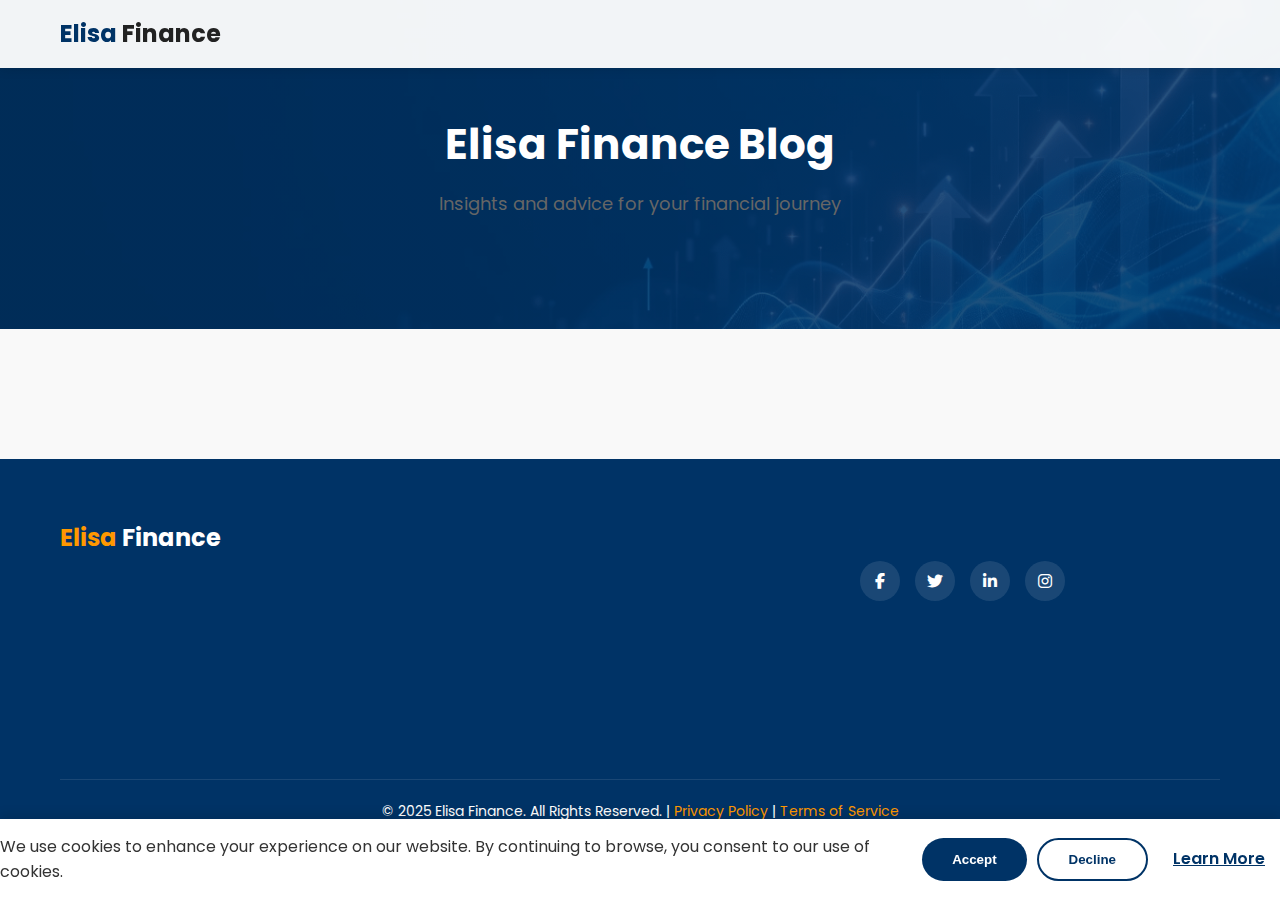
<file: Finance/blog.html>
<!DOCTYPE html>
<html lang="en">
<head>
    <meta charset="UTF-8">
    <meta name="viewport" content="width=device-width, initial-scale=1.0">
    <meta name="description" content="Explore financial insights, investment strategies, and expert advice on the Elisa Finance blog.">
    <meta name="keywords" content="financial blog, investment tips, retirement advice, wealth management blog, financial planning">
    <meta name="author" content="Elisa Finance">
    <meta name="robots" content="index, follow">
    <meta property="og:title" content="Financial Insights Blog - Elisa Finance">
    <meta property="og:description" content="Expert financial articles, tips and strategies to help you make informed financial decisions.">
    <meta property="og:type" content="website">
    <meta property="og:url" content="https://elisafinance.com/blog.html">
    <meta property="og:image" content="./assets/images/digital-analytics.jpg">
    <title>Financial Insights Blog - Elisa Finance</title>
    <link rel="stylesheet" href="./assets/css/styles.css">
    <link rel="stylesheet" href="./assets/css/blog-styles.css">
    <style>
        /* Fix for blog posts and hero section */
        .blog-post {
            display: block !important;
            opacity: 1 !important;
            visibility: visible !important;
        }
        .section-header h1, .section-header p {
            opacity: 1 !important;
            visibility: visible !important;
        }
        .blog-header {
            padding: 120px 0 60px;
        }
        .blog-content {
            padding-top: 40px;
        }
        .blog-grid {
            display: grid;
            grid-template-columns: repeat(auto-fill, minmax(300px, 1fr));
            gap: 30px;
        }
    </style>
    <link rel="preconnect" href="https://fonts.googleapis.com">
    <link rel="preconnect" href="https://fonts.gstatic.com" crossorigin>
    <link href="https://fonts.googleapis.com/css2?family=Poppins:wght@300;400;500;600;700&display=swap" rel="stylesheet">
    <link rel="stylesheet" href="https://cdnjs.cloudflare.com/ajax/libs/font-awesome/6.4.0/css/all.min.css">
    <link rel="canonical" href="https://elisafinance.com/blog.html">
</head>
<body>
    <!-- Navigation Bar -->
    <nav class="navbar">
        <div class="container">
            <div class="logo">
                <a href="./index.html#home"><span class="highlight">Elisa</span> Finance</a>
            </div>
            <div class="menu-toggle">
                <i class="fas fa-bars"></i>
            </div>
            <ul class="nav-menu">
                <li><a href="./index.html#home">Home</a></li>
                <li><a href="./index.html#services">Services</a></li>
                <li><a href="./index.html#about">About</a></li>
                <li><a href="./index.html#contact">Contact</a></li>
                <li><a href="./blog.html" class="active">Blog</a></li>
            </ul>
        </div>
    </nav>

    <!-- Blog Header -->
    <section class="blog-header">
        <div class="container">
            <div class="section-header">
                <h1>Elisa Finance Blog</h1>
                <p>Insights and advice for your financial journey</p>
            </div>
        </div>
    </section>

    <!-- Blog Content -->
    <section class="blog-content">
        <div class="container">
            <div class="blog-grid" id="blogGrid">
                
            </div>
        </div>
    </section>

    <!-- Footer -->
    <footer class="footer">
        <div class="container">
            <div class="footer-content">
                <div class="footer-logo">
                    <a href="./index.html#home"><span class="highlight">Elisa</span> Finance</a>
                    <p>Your trusted partner for financial success</p>
                </div>
                <div class="footer-links">
                    <h3>Quick Links</h3>
                    <ul>
                        <li><a href="./index.html#home">Home</a></li>
                        <li><a href="./index.html#services">Services</a></li>
                        <li><a href="./index.html#about">About Us</a></li>
                        <li><a href="./index.html#contact">Contact</a></li>
                        <li><a href="./blog.html">Blog</a></li>
                    </ul>
                </div>
                <div class="footer-social">
                    <h3>Connect With Us</h3>
                    <div class="social-icons">
                        <a href="https://www.facebook.com/elisafinance" target="_blank" aria-label="Facebook"><i class="fab fa-facebook-f"></i></a>
                        <a href="https://www.twitter.com/elisafinance" target="_blank" aria-label="Twitter"><i class="fab fa-twitter"></i></a>
                        <a href="https://www.linkedin.com/company/elisafinance" target="_blank" aria-label="LinkedIn"><i class="fab fa-linkedin-in"></i></a>
                        <a href="https://www.instagram.com/elisafinance" target="_blank" aria-label="Instagram"><i class="fab fa-instagram"></i></a>
                    </div>
                </div>
            </div>
            <div class="footer-bottom">
                <p>&copy; 2025 Elisa Finance. All Rights Reserved. | <a href="./privacy-policy.html">Privacy Policy</a> | <a href="./terms-of-service.html">Terms of Service</a></p>
            </div>
        </div>
    </footer>

    <!-- Cookie Consent Banner -->
    <div class="cookie-banner" id="cookieBanner">
        <div class="cookie-content">
            <p>We use cookies to enhance your experience on our website. By continuing to browse, you consent to our use of cookies.</p>
            <div class="cookie-buttons">
                <button id="acceptCookies" class="btn btn-primary">Accept</button>
                <button id="declineCookies" class="btn btn-secondary">Decline</button>
                <a href="./privacy-policy.html#cookies" class="btn btn-text">Learn More</a>
            </div>
        </div>
    </div>

    <script src="./assets/js/main.js"></script>
    <script src="./assets/js/blog-animations.js"></script>
    <script>
        // Add animation to blog posts
        document.addEventListener('DOMContentLoaded', function() {
            // Make sure blog posts are visible
            const blogPosts = document.querySelectorAll('.blog-post');
            
            // Force display of blog posts
            blogPosts.forEach(post => {
                post.style.display = 'block';
                post.style.opacity = '1';
            });
            
            // Add staggered animation to blog posts
            blogPosts.forEach((post, index) => {
                setTimeout(() => {
                    post.classList.add('animate-in');
                }, 100 * index);
            });
            
            // Add hover effects
            blogPosts.forEach(post => {
                post.addEventListener('mouseenter', function() {
                    this.style.transform = 'translateY(-10px)';
                    this.style.boxShadow = '0 15px 30px rgba(0, 0, 0, 0.15)';
                });
                
                post.addEventListener('mouseleave', function() {
                    this.style.transform = 'translateY(-5px)';
                    this.style.boxShadow = '0 10px 20px rgba(0, 0, 0, 0.1)';
                });
            });
            
            // Make sure section header text is visible
            const sectionHeader = document.querySelector('.section-header');
            if (sectionHeader) {
                sectionHeader.style.opacity = '1';
                const headerElements = sectionHeader.querySelectorAll('h1, p');
                headerElements.forEach(el => {
                    el.style.opacity = '1';
                });
            }
        });
    </script>
</body>
</html>
</file>
<file: Finance/assets/css/styles.css>
/* Base Styles */
:root {
    --primary-color: #003366;
    --secondary-color: #ff9800;
    --accent-color: #e6f2ff;
    --text-color: #333;
    --light-text: #fff;
    --dark-text: #222;
    --light-bg: #f9f9f9;
    --border-color: #ddd;
    --success-color: #4CAF50;
    --error-color: #f44336;
    --shadow: 0 4px 6px rgba(0, 0, 0, 0.1);
}

* {
    margin: 0;
    padding: 0;
    box-sizing: border-box;
}

html {
    scroll-behavior: smooth;
}

body {
    font-family: 'Poppins', sans-serif;
    line-height: 1.6;
    color: var(--text-color);
    background-color: #fff;
}

.container {
    width: 100%;
    max-width: 1200px;
    margin: 0 auto;
    padding: 0 20px;
}

section {
    padding: 80px 0;
}

h1, h2, h3, h4, h5, h6 {
    font-weight: 700;
    line-height: 1.2;
    margin-bottom: 15px;
}

p {
    margin-bottom: 15px;
}

a {
    text-decoration: none;
    color: var(--primary-color);
    transition: all 0.3s ease;
}

ul {
    list-style: none;
}

img {
    max-width: 100%;
    height: auto;
}

.btn {
    display: inline-block;
    padding: 12px 30px;
    border-radius: 30px;
    font-weight: 600;
    text-align: center;
    cursor: pointer;
    transition: all 0.3s ease;
    border: none;
}

.btn-primary {
    background-color: var(--primary-color);
    color: var(--light-text);
}

.btn-primary:hover {
    background-color: #002244;
    transform: translateY(-2px);
    box-shadow: var(--shadow);
}

.btn-secondary {
    background-color: transparent;
    color: var(--primary-color);
    border: 2px solid var(--primary-color);
}

.btn-secondary:hover {
    background-color: var(--primary-color);
    color: var(--light-text);
    transform: translateY(-2px);
}

.btn-text {
    background: none;
    color: var(--primary-color);
    padding: 8px 15px;
    text-decoration: underline;
}

.section-header {
    text-align: center;
    margin-bottom: 50px;
}

.section-header h2 {
    font-size: 36px;
    color: var(--primary-color);
    position: relative;
    display: inline-block;
}

.section-header h2:after {
    content: '';
    position: absolute;
    width: 60px;
    height: 3px;
    background-color: var(--secondary-color);
    bottom: -10px;
    left: 50%;
    transform: translateX(-50%);
}

/* Policy Page Styles */
.policy-content {
    padding: 60px 0;
    background: var(--light-bg);
}

.policy-section {
    background: #fff;
    border-radius: 8px;
    padding: 30px;
    margin-bottom: 30px;
    box-shadow: 0 2px 15px rgba(0, 0, 0, 0.1);
    border-left: 4px solid var(--primary-color);
}

.policy-section h2 {
    color: var(--primary-color);
    font-size: 28px;
    margin-bottom: 20px;
}

.policy-section p {
    line-height: 1.8;
    color: #444;
    margin-bottom: 15px;
}

.policy-section ul {
    margin: 20px 0;
    padding-left: 30px;
}

.policy-section li {
    margin-bottom: 10px;
    position: relative;
}

.policy-section li:before {
    content: '•';
    color: var(--secondary-color);
    font-size: 18px;
    position: absolute;
    left: -20px;
}

@media (max-width: 768px) {
    .policy-section {
        padding: 20px;
        margin-bottom: 20px;
    }
    .policy-section h2 {
        font-size: 24px;
    }
}

.section-header p {
    color: #666;
    font-size: 18px;
    max-width: 700px;
    margin: 20px auto 0;
}

/* Navigation Bar */
.navbar {
    position: fixed;
    top: 0;
    left: 0;
    width: 100%;
    background-color: rgba(255, 255, 255, 0.95);
    box-shadow: 0 2px 10px rgba(0, 0, 0, 0.1);
    z-index: 1000;
    transition: all 0.3s ease;
}

.navbar .container {
    display: flex;
    justify-content: space-between;
    align-items: center;
    padding: 15px 20px;
}

.logo a {
    font-size: 24px;
    font-weight: 700;
    color: var(--dark-text);
}

.logo .highlight {
    color: var(--primary-color);
}

.nav-menu {
    display: flex;
}

.nav-menu li {
    margin-left: 30px;
}

.nav-menu a {
    color: var(--dark-text);
    font-weight: 500;
    position: relative;
}

.nav-menu a:hover, .nav-menu a.active {
    color: var(--primary-color);
}

.nav-menu a.active:after {
    content: '';
    position: absolute;
    width: 100%;
    height: 2px;
    background-color: var(--primary-color);
    bottom: -5px;
    left: 0;
}

.menu-toggle {
    display: none;
    font-size: 24px;
    cursor: pointer;
}

/* Hero Section */
.hero {
    height: 100vh;
    background: linear-gradient(rgba(0, 51, 102, 0.8), rgba(0, 51, 102, 0.8)), url('../images/team-professionals.png');
    background-size: cover;
    background-position: center;
    display: flex;
    align-items: center;
    text-align: center;
    color: var(--light-text);
    padding-top: 80px;
    position: relative;
    overflow: hidden;
}

@keyframes fadeInUp {
    from {
        opacity: 0;
        transform: translateY(30px);
        visibility: hidden;
    }
    to {
        opacity: 1;
        transform: translateY(0);
        visibility: visible;
    }
}

.hero-content h1 {
    animation: fadeInUp 1s ease-out 0.2s forwards;
    opacity: 0;
    transition: transform 0.3s ease, color 0.3s ease, text-shadow 0.3s ease;
}

.hero-content h1:hover {
    transform: scale(1.05);
    color: var(--secondary-color);
    text-shadow: 0 0 10px rgba(255, 255, 255, 0.5);
}

.hero-content p {
    animation: fadeInUp 1s ease-out 0.4s forwards;
    opacity: 0;
    transition: transform 0.3s ease, color 0.3s ease;
}

.hero-content p:hover {
    transform: translateY(-5px);
    color: var(--secondary-color);
}

.hero-content .btn {
    animation: fadeInUp 1s ease-out 0.6s forwards;
    opacity: 0;
    visibility: visible;
    transition: all 0.4s ease;
}

.hero-content .btn:hover {
    transform: translateY(-5px) scale(1.05);
    box-shadow: 0 8px 15px rgba(0, 0, 0, 0.2);
}

.hero-content {
    max-width: 800px;
    margin: 0 auto;
    opacity: 1;
    visibility: visible;
}

.hero h1 {
    font-size: 48px;
    margin-bottom: 20px;
    animation: fadeInDown 1s ease-out forwards;
    opacity: 1;
    visibility: visible;
}

.hero p {
    font-size: 20px;
    margin-bottom: 30px;
    animation: fadeInUp 1s ease-out forwards;
    opacity: 1;
    visibility: visible;
}

/* Services Section */
.services {
    background: linear-gradient(rgba(249, 249, 249, 0.9), rgba(249, 249, 249, 0.9)), url('../images/financial-growth.png');
    background-size: cover;
    background-position: center;
}

.services-grid {
    display: grid;
    grid-template-columns: repeat(3, 1fr);
    gap: 30px;
    margin-top: 30px;
}

@media screen and (max-width: 992px) {
    .services-grid {
        grid-template-columns: repeat(2, 1fr);
    }
}

@media screen and (max-width: 576px) {
    .services-grid {
        grid-template-columns: 1fr;
    }
}

.service-card {
    background-color: #fff;
    border-radius: 10px;
    box-shadow: var(--shadow);
    padding: 30px;
    text-align: center;
    transition: var(--transition-medium);
    transform: translateY(0);
}

.service-card:hover {
    transform: translateY(-10px);
    box-shadow: 0 10px 20px rgba(0, 0, 0, 0.1);
}

/* Animation classes */
.animate-in {
    animation: fadeInUp 0.8s ease-out forwards;
}

@keyframes fadeIn {
    from { opacity: 0; }
    to { opacity: 1; }
}

@keyframes slideInRight {
    from { transform: translateX(50px); opacity: 0; }
    to { transform: translateX(0); opacity: 1; }
}

@keyframes slideInLeft {
    from { transform: translateX(-50px); opacity: 0; }
    to { transform: translateX(0); opacity: 1; }
}

/* Performance optimizations */
.lazy-image {
    transition: opacity 0.3s ease;
}

/* Exclusive professional styling enhancements */
.testimonial-card {
    transition: var(--transition-medium);
    box-shadow: 0 5px 15px rgba(0, 0, 0, 0.05);
}

.testimonial-card:hover {
    box-shadow: 0 10px 25px rgba(0, 0, 0, 0.1);
}

.contact-form input:focus,
.contact-form textarea:focus {
    border-color: var(--primary-color);
    box-shadow: 0 0 0 2px rgba(0, 51, 102, 0.2);
    outline: none;
}

/* Improve mobile responsiveness */
@media (max-width: 768px) {
    .animate-in {
        animation: fadeIn 0.5s ease-out forwards;
    }
}

.service-icon {
    width: 70px;
    height: 70px;
    background-color: var(--accent-color);
    border-radius: 50%;
    display: flex;
    align-items: center;
    justify-content: center;
    margin: 0 auto 20px;
}

.service-icon i {
    font-size: 30px;
    color: var(--primary-color);
}

.service-card h3 {
    font-size: 22px;
    margin-bottom: 15px;
}

.service-card p {
    color: #666;
    margin-bottom: 20px;
}

/* Testimonials Section */
.testimonials {
    background-color: #fff;
}

.testimonial-slider {
    position: relative;
    max-width: 800px;
    margin: 0 auto;
}

.testimonial-card {
    background-color: var(--light-bg);
    border-radius: 10px;
    padding: 30px;
    margin: 20px;
    box-shadow: var(--shadow);
    display: none;
}

.testimonial-card.active {
    display: block;
    animation: fadeIn 0.5s ease;
}

.testimonial-content p {
    font-style: italic;
    font-size: 18px;
    position: relative;
    padding: 0 20px;
}

.testimonial-content p:before,
.testimonial-content p:after {
    content: '"';
    font-size: 50px;
    color: var(--primary-color);
    opacity: 0.3;
    position: absolute;
}

.testimonial-content p:before {
    top: -20px;
    left: -10px;
}

.testimonial-content p:after {
    bottom: -40px;
    right: -10px;
}

.testimonial-author {
    display: flex;
    align-items: center;
    margin-top: 20px;
}

.author-info {
    text-align: left;
}

.author-info h4 {
    font-size: 18px;
    margin-bottom: 5px;
}

.author-info p {
    color: #666;
    font-size: 14px;
}

.testimonial-controls {
    display: flex;
    justify-content: center;
    align-items: center;
    margin-top: 30px;
}

.prev-btn, .next-btn {
    background-color: transparent;
    border: none;
    font-size: 20px;
    color: var(--primary-color);
    cursor: pointer;
    padding: 10px;
}

.testimonial-dots {
    display: flex;
    margin: 0 20px;
}

.dot {
    width: 12px;
    height: 12px;
    border-radius: 50%;
    background-color: #ccc;
    margin: 0 5px;
    cursor: pointer;
    transition: all 0.3s ease;
}

.dot.active {
    background-color: var(--primary-color);
}

/* About Section */
.about {
    background-color: var(--light-bg);
}

.about-content {
    display: grid;
    grid-template-columns: 1fr 1fr;
    gap: 50px;
    align-items: center;
}

.about-text h3 {
    font-size: 24px;
    color: var(--primary-color);
    margin-bottom: 20px;
}

.about-text p {
    margin-bottom: 25px;
}

.about-text ul {
    margin-bottom: 25px;
}

.about-text li {
    margin-bottom: 10px;
    position: relative;
    padding-left: 25px;
}

.about-text li:before {
    content: '✓';
    color: var(--primary-color);
    position: absolute;
    left: 0;
    top: 0;
}

.about-image img {
    border-radius: 10px;
    box-shadow: var(--shadow);
}

/* Contact Section */
.contact {
    background-color: #fff;
}

.contact-content {
    display: grid;
    grid-template-columns: 1fr 1fr;
    gap: 50px;
}

.contact-info {
    display: flex;
    flex-direction: column;
    gap: 30px;
}

.info-item {
    display: flex;
    flex-direction: column;
    align-items: flex-start;
}

.info-item i {
    font-size: 24px;
    color: var(--primary-color);
    margin-bottom: 15px;
}

.info-item h3 {
    font-size: 20px;
    margin-bottom: 10px;
}

.contact-form {
    background-color: var(--light-bg);
    padding: 30px;
    border-radius: 10px;
    box-shadow: var(--shadow);
}

.form-group {
    margin-bottom: 20px;
}

.form-group input,
.form-group textarea {
    width: 100%;
    padding: 12px 15px;
    border: 1px solid var(--border-color);
    border-radius: 5px;
    font-family: 'Poppins', sans-serif;
    font-size: 16px;
    transition: all 0.3s ease;
}

.form-group input:focus,
.form-group textarea:focus {
    border-color: var(--primary-color);
    outline: none;
    box-shadow: 0 0 0 2px rgba(0, 51, 102, 0.2);
}

.form-group textarea {
    height: 150px;
    resize: vertical;
}

#formStatus {
    margin-top: 15px;
    padding: 10px;
    border-radius: 5px;
    display: none;
}

#formStatus.success {
    background-color: rgba(76, 175, 80, 0.1);
    color: var(--success-color);
    border: 1px solid var(--success-color);
    display: block;
}

#formStatus.error {
    background-color: rgba(244, 67, 54, 0.1);
    color: var(--error-color);
    border: 1px solid var(--error-color);
    display: block;
}

/* Footer */
.footer {
    background-color: var(--primary-color);
    color: var(--light-text);
    padding: 60px 0 20px;
}

.footer-content {
    display: grid;
    grid-template-columns: repeat(auto-fit, minmax(200px, 1fr));
    gap: 40px;
    margin-bottom: 40px;
}

.footer-logo a {
    color: var(--light-text);
    font-size: 24px;
    font-weight: 700;
}

.footer-logo .highlight {
    color: var(--secondary-color);
}

.footer-logo p {
    margin-top: 15px;
    font-size: 14px;
}

.footer-links h3,
.footer-social h3 {
    font-size: 18px;
    margin-bottom: 20px;
    position: relative;
}

.footer-links h3:after,
.footer-social h3:after {
    content: '';
    position: absolute;
    width: 40px;
    height: 2px;
    background-color: var(--secondary-color);
    bottom: -10px;
    left: 0;
}

.footer-links ul li {
    margin-bottom: 10px;
}

.footer-links ul li a {
    color: #ccc;
    transition: all 0.3s ease;
}

.footer-links ul li a:hover {
    color: var(--light-text);
    padding-left: 5px;
}

.social-icons {
    display: flex;
    gap: 15px;
}

.social-icons a {
    display: flex;
    align-items: center;
    justify-content: center;
    width: 40px;
    height: 40px;
    background-color: rgba(255, 255, 255, 0.1);
    border-radius: 50%;
    color: var(--light-text);
    transition: all 0.3s ease;
}

.social-icons a:hover {
    background-color: var(--secondary-color);
    transform: translateY(-3px);
}

.footer-bottom {
    text-align: center;
    padding-top: 20px;
    border-top: 1px solid rgba(255, 255, 255, 0.1);
    font-size: 14px;
}

.footer-bottom a {
    color: var(--secondary-color);
    text-decoration: none;
    transition: all 0.3s ease;
}

.footer-bottom a:hover {
    color: #fff;
    text-decoration: underline;
}

/* Email Signup Card */
.email-signup {
    position: fixed;
    bottom: 20px;
    right: 20px;
    width: 300px;
    background-color: #fff;
    border-radius: 10px;
    box-shadow: 0 5px 15px rgba(0, 0, 0, 0.2);
    z-index: 999;
    overflow: hidden;
    transition: all 0.3s ease;
    transform: translateY(100%);
    opacity: 0;
}

.email-signup.show {
    transform: translateY(0);
    opacity: 1;
}

.signup-header {
    background-color: var(--primary-color);
    color: var(--light-text);
    padding: 15px;
    display: flex;
    justify-content: space-between;
    align-items: center;
}

.signup-header h3 {
    margin: 0;
    font-size: 18px;
}

.close-btn {
    background: none;
    border: none;
    color: var(--light-text);
    font-size: 18px;
    cursor: pointer;
}

.signup-body {
    padding: 20px;
}

.signup-body p {
    margin-bottom: 15px;
    font-size: 14px;
}

#signupStatus {
    margin-top: 15px;
    padding: 10px;
    border-radius: 5px;
    display: none;
    font-size: 14px;
}

#signupStatus.success {
    background-color: rgba(76, 175, 80, 0.1);
    color: var(--success-color);
    border: 1px solid var(--success-color);
    display: block;
}

#signupStatus.error {
    background-color: rgba(244, 67, 54, 0.1);
    color: var(--error-color);
    border: 1px solid var(--error-color);
    display: block;
}

/* Cookie Banner */
.cookie-banner {
    position: fixed;
    bottom: 0;
    left: 0;
    width: 100%;
    background-color: #fff;
    box-shadow: 0 -5px 10px rgba(0, 0, 0, 0.1);
    padding: 15px 0;
    z-index: 1000;
    display: none;
}

.cookie-banner.show {
    display: block;
    animation: slideUp 0.5s ease;
}

.cookie-content {
    display: flex;
    justify-content: space-between;
    align-items: center;
    flex-wrap: wrap;
    gap: 20px;
}

.cookie-content p {
    margin: 0;
    flex: 1;
    min-width: 300px;
}

.cookie-buttons {
    display: flex;
    gap: 10px;
    flex-wrap: wrap;
}

/* Blog Page Styles */
.blog-header {
    background: linear-gradient(rgba(0, 51, 102, 0.85), rgba(0, 51, 102, 0.85)), url('../images/digital-analytics.png');
    background-size: cover;
    background-position: center;
    color: var(--light-text);
    text-align: center;
    padding: 120px 0 60px;
}

.blog-header h1 {
    font-size: 42px;
    margin-bottom: 15px;
}

.blog-content {
    padding: 60px 0;
    background-color: var(--light-bg);
}

.blog-grid {
    display: grid;
    grid-template-columns: repeat(auto-fill, minmax(350px, 1fr));
    gap: 30px;
}

.blog-post {
    background-color: #fff;
    border-radius: 10px;
    overflow: hidden;
    box-shadow: var(--shadow);
    transition: all 0.3s ease;
}

.blog-post:hover {
    transform: translateY(-5px);
    box-shadow: 0 10px 20px rgba(0, 0, 0, 0.1);
}

.post-image {
    height: 200px;
    overflow: hidden;
}

.post-image img {
    width: 100%;
    height: 100%;
    object-fit: cover;
    transition: all 0.5s ease;
}

.blog-post:hover .post-image img {
    transform: scale(1.1);
}

.post-date {
    font-size: 14px;
    color: #666;
    margin: 20px 20px 10px;
}

.blog-post h2 {
    font-size: 20px;
    margin: 0 20px 15px;
    line-height: 1.4;
}

.blog-post p {
    color: #666;
    margin: 0 20px 20px;
    font-size: 15px;
}

.blog-post .btn {
    margin: 0 20px 20px;
}

/* Animations */
@keyframes fadeIn {
    from { opacity: 0; }
    to { opacity: 1; }
}

@keyframes fadeInDown {
    from {
        opacity: 0;
        transform: translateY(-20px);
        visibility: hidden;
    }
    to {
        opacity: 1;
        transform: translateY(0);
        visibility: visible;
    }
}

@keyframes fadeInUp {
    from {
        opacity: 0;
        transform: translateY(20px);
    }
    to {
        opacity: 1;
        transform: translateY(0);
    }
}

@keyframes slideUp {
    from {
        transform: translateY(100%);
    }
    to {
        transform: translateY(0);
    }
}

/* Responsive Styles */
@media screen and (max-width: 992px) {
    .about-content,
    .contact-content {
        grid-template-columns: 1fr;
    }
    
    .about-image {
        order: -1;
    }
    
    .hero h1 {
        font-size: 40px;
    }
    
    .hero p {
        font-size: 18px;
    }
    
    section {
        padding: 60px 0;
    }
}

@media screen and (max-width: 768px) {
    .menu-toggle {
        display: block;
    }
    
    .nav-menu {
        position: fixed;
        top: 70px;
        left: -100%;
        width: 100%;
        background-color: #fff;
        flex-direction: column;
        padding: 20px 0;
        box-shadow: 0 5px 10px rgba(0, 0, 0, 0.1);
        transition: all 0.3s ease;
    }
    
    .nav-menu.active {
        left: 0;
    }
    
    .nav-menu li {
        margin: 15px 0;
        text-align: center;
    }
    
    .hero h1 {
        font-size: 32px;
    }
    
    .hero p {
        font-size: 16px;
    }
    
    .section-header h2 {
        font-size: 28px;
    }
    
    .cookie-content {
        flex-direction: column;
        align-items: flex-start;
    }
    
    .blog-grid {
        grid-template-columns: 1fr;
    }
}

@media screen and (max-width: 576px) {
    .email-signup {
        width: 90%;
        right: 5%;
        left: 5%;
    }
    
    .hero {
        height: auto;
        min-height: 100vh;
        padding: 120px 0 60px;
    }
    
    .services-grid {
        grid-template-columns: 1fr;
    }
    
    .footer-content {
        grid-template-columns: 1fr;
    }
}
</file>
<file: Finance/assets/css/blog-styles.css>
/* Blog Post Enhanced Styles */

/* Card Layout for Blog Content */
.blog-post-content .container {
    display: flex;
    flex-wrap: wrap;
    gap: 30px;
    max-width: 1200px;
    margin: 0 auto;
    animation: fadeIn 0.8s ease-out;
    padding: 20px;
}

.post-body {
    flex: 1;
    min-width: 65%;
    background-color: #fff;
    border-radius: 10px;
    box-shadow: 0 4px 6px rgba(0, 0, 0, 0.1);
    padding: 30px;
    transition: transform 0.3s ease, box-shadow 0.3s ease;
    animation: slideInUp 0.5s ease-out;
    position: relative;
    overflow: hidden;
}

.post-body:hover {
    transform: translateY(-5px);
    box-shadow: 0 10px 20px rgba(0, 0, 0, 0.1);
}

.post-body::before {
    content: '';
    position: absolute;
    top: 0;
    left: 0;
    width: 5px;
    height: 0;
    background: linear-gradient(to bottom, var(--primary-color), var(--secondary-color));
    transition: height 0.5s ease;
}

.post-body:hover::before {
    height: 100%;
}

.post-sidebar {
    width: 30%;
    min-width: 280px;
}

.sidebar-widget {
    background-color: #fff;
    border-radius: 10px;
    box-shadow: 0 4px 6px rgba(0, 0, 0, 0.1);
    padding: 25px;
    margin-bottom: 30px;
    transition: transform 0.3s ease, box-shadow 0.3s ease;
    animation: slideInRight 0.5s ease-out;
}

.sidebar-widget:hover {
    transform: translateY(-5px);
    box-shadow: 0 10px 20px rgba(0, 0, 0, 0.1);
}

/* Enhanced Typography */
.post-body h2 {
    color: var(--primary-color);
    font-size: 28px;
    margin-top: 40px;
    margin-bottom: 20px;
    border-bottom: 2px solid var(--accent-color);
    padding-bottom: 10px;
}

.post-body h3 {
    color: var(--primary-color);
    font-size: 22px;
    margin-top: 30px;
    margin-bottom: 15px;
}

.post-body p {
    font-size: 16px;
    line-height: 1.8;
    color: #444;
    margin-bottom: 20px;
}

.post-body ul, .post-body ol {
    margin-left: 20px;
    margin-bottom: 25px;
}

.post-body li {
    margin-bottom: 10px;
    line-height: 1.7;
}

/* Featured Image */
.post-image-full {
    width: 100%;
    border-radius: 10px;
    overflow: hidden;
    margin-bottom: 30px;
    box-shadow: 0 4px 10px rgba(0, 0, 0, 0.15);
}

.post-image-full img {
    width: 100%;
    height: auto;
    transition: transform 0.5s ease, filter 0.5s ease;
    display: block;
    filter: brightness(0.95);
}

.post-image-full:hover img {
    filter: brightness(1.05);
    transform: scale(1.03);
}

/* Blog Header Enhancement */
.single-post-header {
    background: linear-gradient(rgba(0, 51, 102, 0.85), rgba(0, 51, 102, 0.85)), url('../images/digital-analytics.png');
    background-size: cover;
    background-position: center;
    background-attachment: fixed;
    padding: 120px 0 60px;
}

.single-post-header h1 {
    font-size: 36px;
    max-width: 800px;
    margin: 0 auto 15px;
    animation: fadeInDown 0.8s ease-out;
}

.post-meta {
    color: #ddd;
    font-size: 16px;
    animation: fadeInUp 0.8s ease-out;
}

/* Call to Action Section */
.post-cta {
    background-color: var(--accent-color);
    border-radius: 10px;
    padding: 30px;
    margin: 40px 0;
    text-align: center;
    border-left: 5px solid var(--primary-color);
}

.post-cta h3 {
    color: var(--primary-color);
    margin-bottom: 15px;
}

/* Share Section */
.post-share {
    display: flex;
    align-items: center;
    margin: 30px 0;
    padding: 20px 0;
    border-top: 1px solid var(--border-color);
    border-bottom: 1px solid var(--border-color);
}

.post-share p {
    margin-right: 15px;
    margin-bottom: 0;
    font-weight: 500;
}

.post-navigation {
    margin: 30px 0;
}

/* Related Posts */
.related-posts li, .resource-links li {
    margin-bottom: 15px;
    padding-bottom: 15px;
    border-bottom: 1px solid var(--border-color);
}

.related-posts li:last-child, .resource-links li:last-child {
    border-bottom: none;
    margin-bottom: 0;
    padding-bottom: 0;
}

.related-posts a, .resource-links a {
    color: var(--primary-color);
    font-weight: 500;
    transition: all 0.3s ease;
    display: block;
    padding: 5px 0;
}

.related-posts a:hover, .resource-links a:hover {
    color: var(--secondary-color);
    transform: translateX(5px);
}

/* Newsletter Form */
.newsletter {
    background: linear-gradient(135deg, var(--primary-color), #004d99);
    color: white;
}

.newsletter h3 {
    color: white;
}

.newsletter p {
    color: rgba(255, 255, 255, 0.8);
}

.newsletter .form-group {
    margin-bottom: 15px;
}

.newsletter input {
    width: 100%;
    padding: 12px 15px;
    border-radius: 5px;
    border: none;
    font-size: 14px;
}

/* Animations */
@keyframes fadeInDown {
    from {
        opacity: 0;
        transform: translateY(-20px);
    }
    to {
        opacity: 1;
        transform: translateY(0);
    }
}

@keyframes fadeInUp {
    from {
        opacity: 0;
        transform: translateY(20px);
    }
    to {
        opacity: 1;
        transform: translateY(0);
    }
}

@keyframes fadeIn {
    from {
        opacity: 0;
    }
    to {
        opacity: 1;
    }
}

@keyframes slideInUp {
    from {
        opacity: 0;
        transform: translateY(30px);
    }
    to {
        opacity: 1;
        transform: translateY(0);
    }
}

@keyframes slideInRight {
    from {
        opacity: 0;
        transform: translateX(30px);
    }
    to {
        opacity: 1;
        transform: translateX(0);
    }
}

/* Animation Classes for JavaScript */
.animate-in {
    opacity: 0;
    animation: fadeIn 0.8s ease-out forwards 0.2s;
}

/* Card hover effect */
.blog-card {
    transition: all 0.3s ease;
    position: relative;
    overflow: hidden;
}

.blog-card::after {
    content: '';
    position: absolute;
    bottom: 0;
    left: 0;
    width: 100%;
    height: 3px;
    background: linear-gradient(to right, var(--primary-color), var(--secondary-color));
    transform: scaleX(0);
    transform-origin: left;
    transition: transform 0.3s ease;
}

.blog-card:hover::after {
    transform: scaleX(1);
}

/* Responsive Adjustments */
@media screen and (max-width: 992px) {
    .blog-post-content .container {
        flex-direction: column;
        padding: 15px;
    }
    
    .post-body, .post-sidebar {
        width: 100%;
    }
    
    .single-post-header h1 {
        font-size: 32px;
    }
    
    .blog-post {
        margin-bottom: 25px;
    }
}

@media screen and (max-width: 768px) {
    .post-body {
        padding: 20px;
    }
    
    .post-body h2 {
        font-size: 24px;
    }
    
    .post-body h3 {
        font-size: 20px;
    }
    
    .single-post-header h1 {
        font-size: 28px;
    }
    
    .post-cta {
        padding: 20px;
    }
    
    .blog-post .post-image img {
        height: 200px;
        object-fit: cover;
    }
    
    .sidebar-widget {
        padding: 15px;
    }
}

/* Blog Card Layout Optimization */
.blog-grid {
    display: grid;
    grid-template-columns: repeat(auto-fill, minmax(300px, 1fr));
    gap: 25px;
    margin-top: 30px;
}

.blog-post {
    background-color: #fff;
    border-radius: 10px;
    box-shadow: 0 4px 6px rgba(0, 0, 0, 0.1);
    overflow: hidden;
    transition: transform 0.3s ease, box-shadow 0.3s ease;
    animation: fadeIn 0.8s ease-out;
}

.blog-post:hover {
    transform: translateY(-5px);
    box-shadow: 0 10px 20px rgba(0, 0, 0, 0.1);
}

.blog-post .post-image {
    height: 200px;
    overflow: hidden;
}

.blog-post .post-image img {
    width: 100%;
    height: 100%;
    object-fit: cover;
    transition: transform 0.5s ease;
}

.blog-post:hover .post-image img {
    transform: scale(1.05);
}

.blog-post .post-date {
    color: var(--secondary-color);
    font-size: 14px;
    margin: 15px 20px 5px;
    font-weight: 500;
}

.blog-post h2 {
    font-size: 20px;
    margin: 5px 20px 10px;
    line-height: 1.4;
}

.blog-post p {
    font-size: 15px;
    line-height: 1.6;
    color: #555;
    margin: 0 20px 15px;
    display: -webkit-box;
    -webkit-line-clamp: 3;
    line-clamp: 3;
    -webkit-box-orient: vertical;
    overflow: hidden;
}

.blog-post .btn {
    margin: 0 20px 20px;
}
</file>
